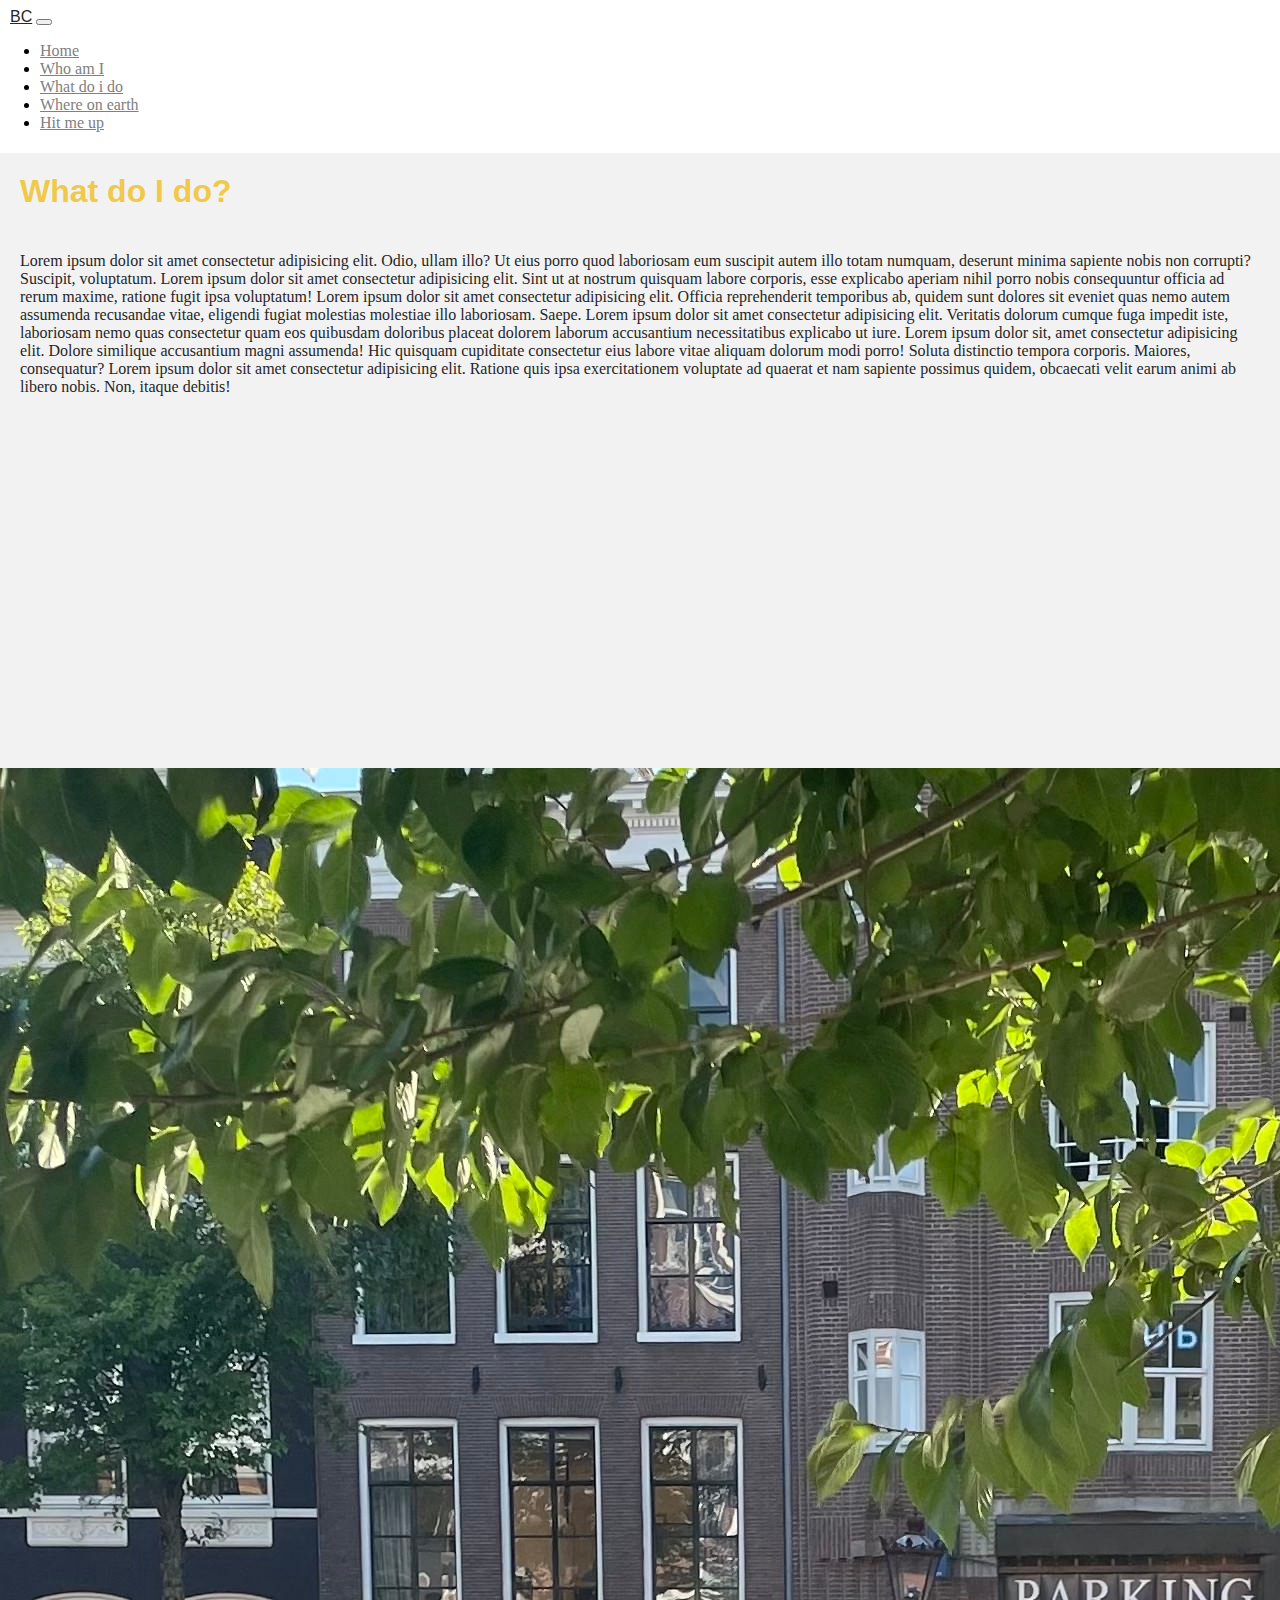
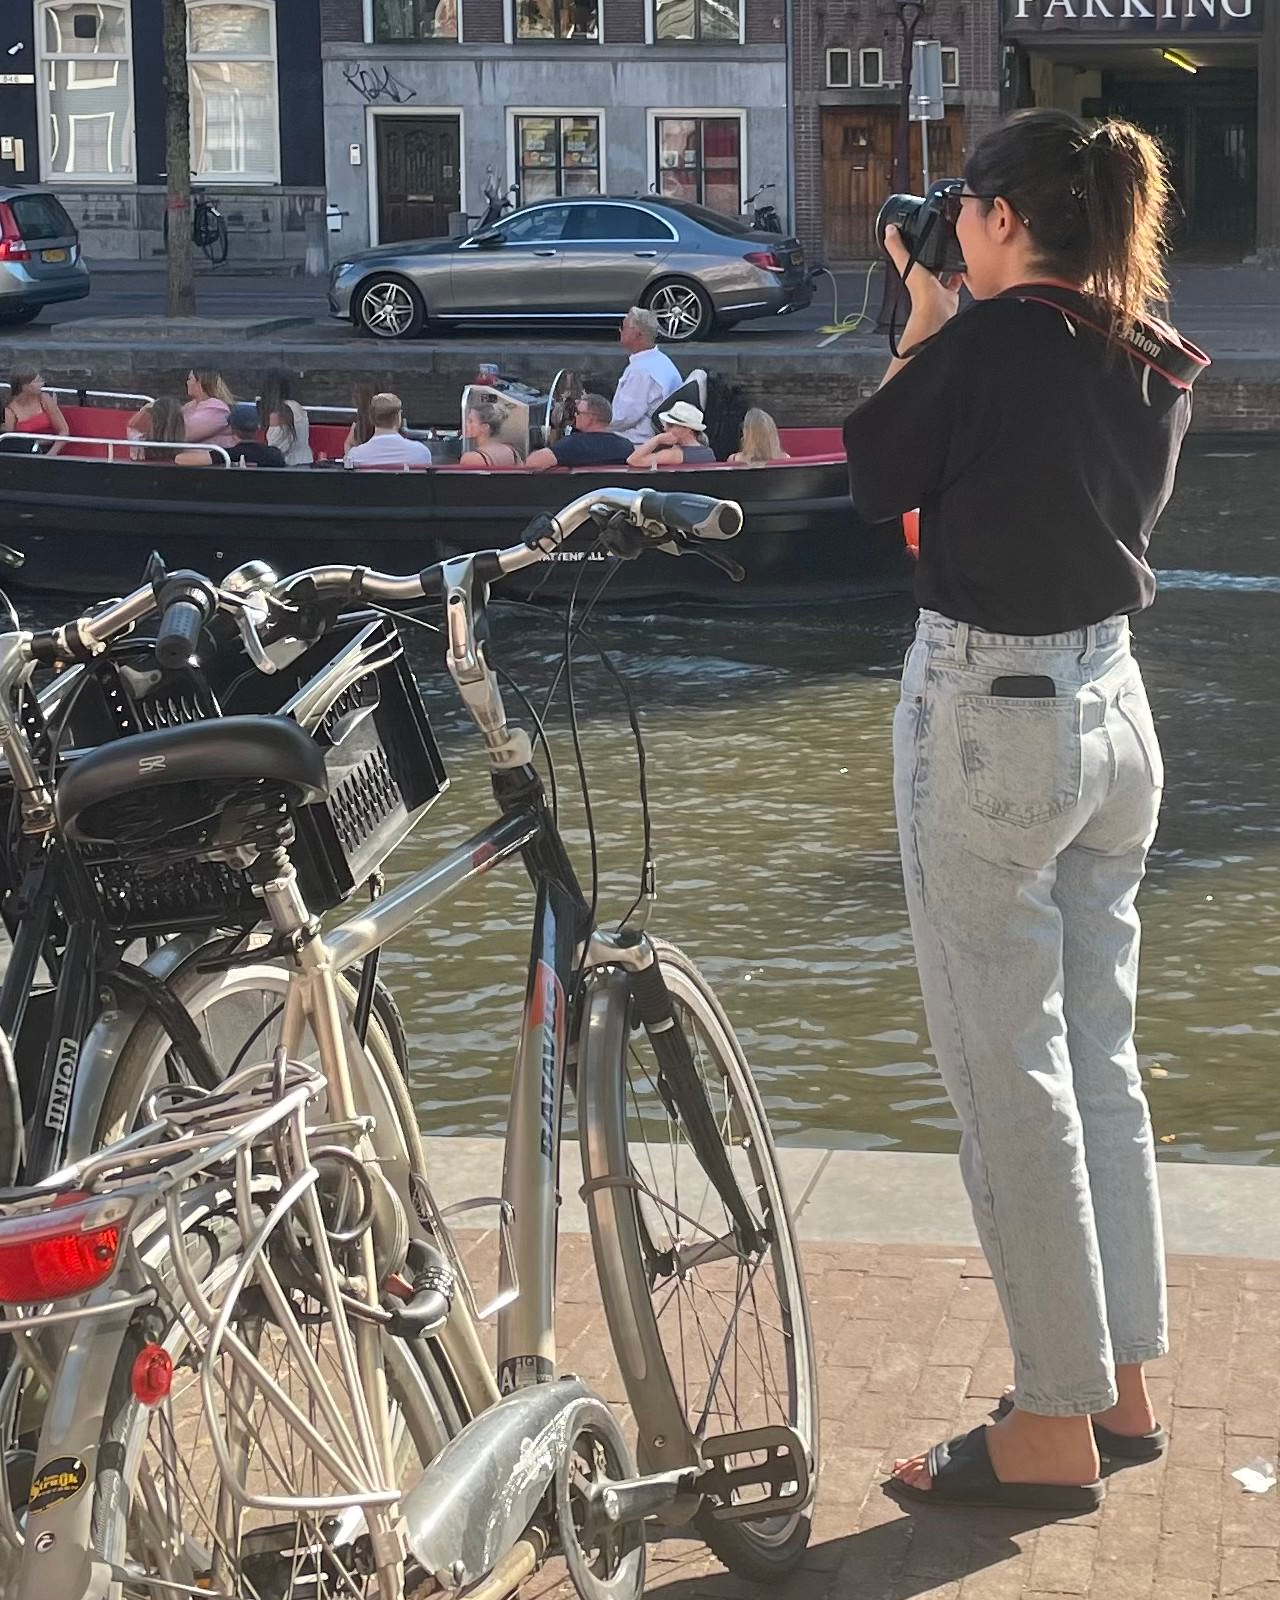
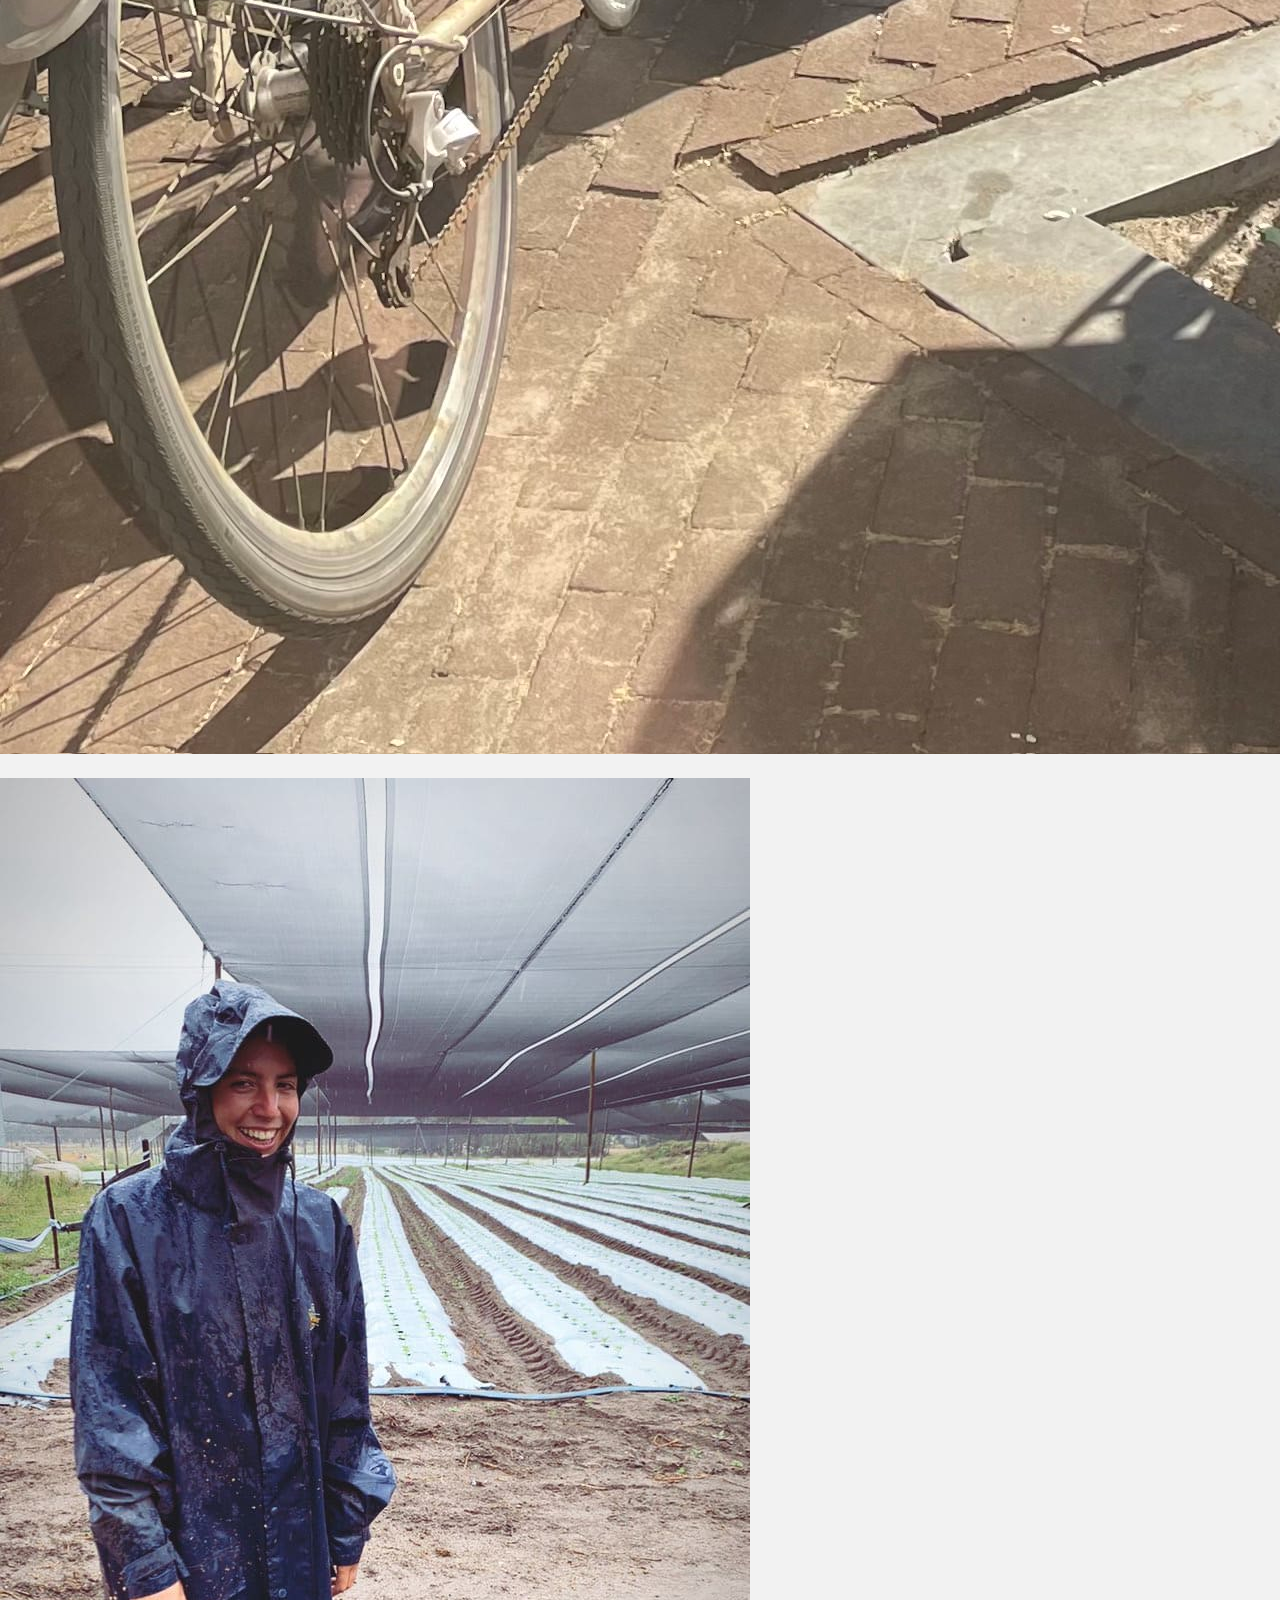
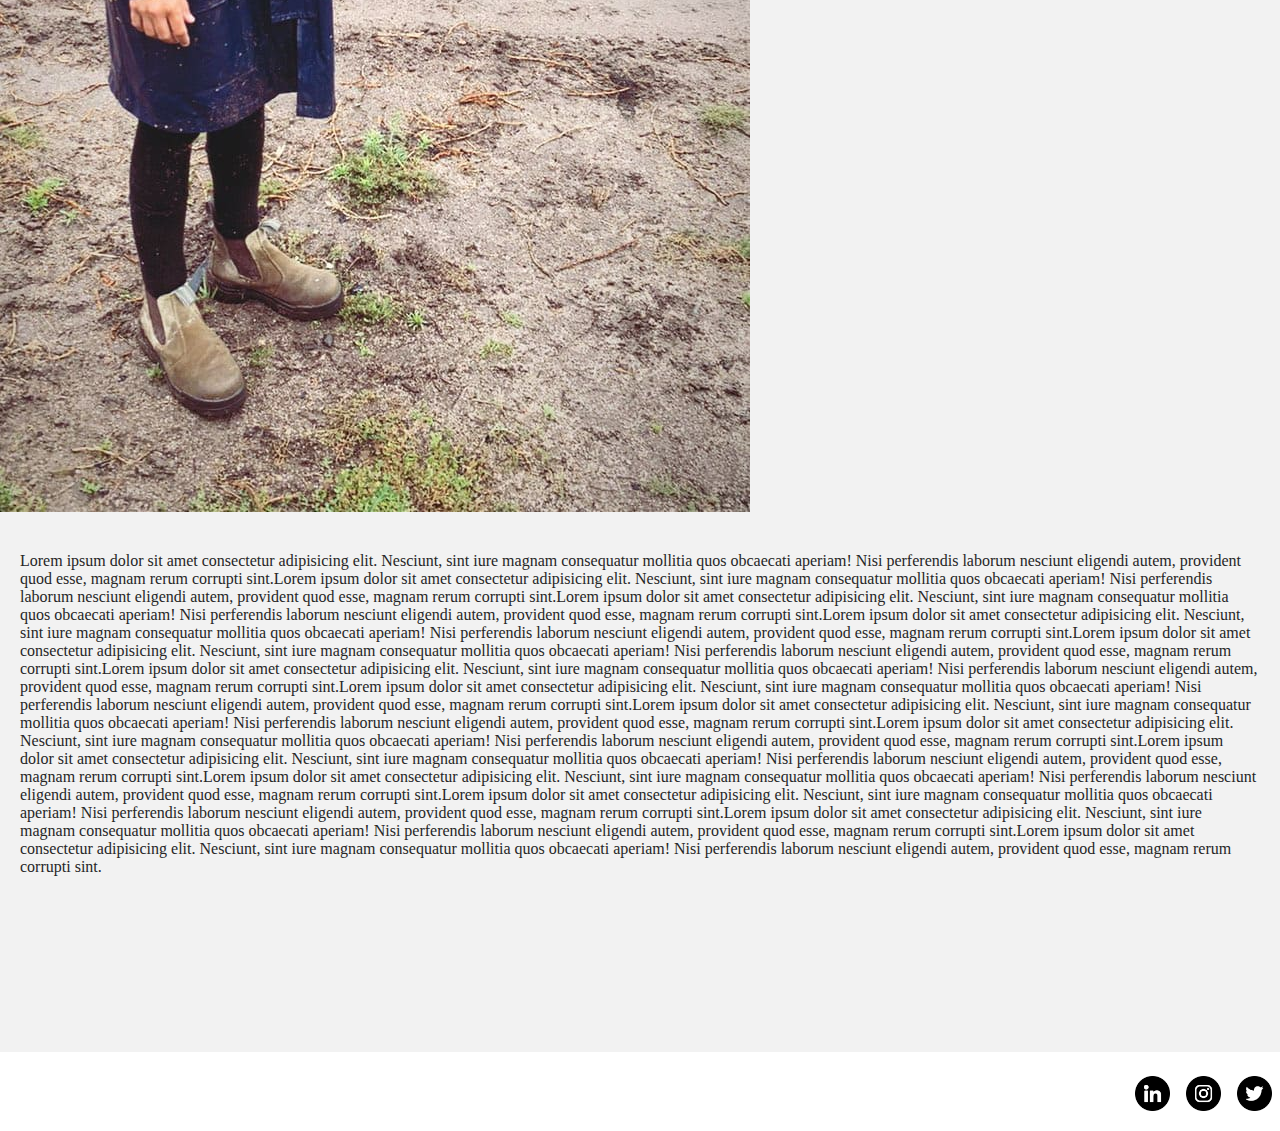
<file: pages/whatdoido.html>
<!DOCTYPE html>
<html lang="en">
<head>
    <meta charset="UTF-8">
    <meta http-equiv="X-UA-Compatible" content="IE=edge">
    <meta name="viewport" content="width=device-width, initial-scale=1.0">
    <title>Barbara Cusumano</title>
    <!--favicon-->
    <link rel="shortcut icon" type="image/x-icon" href="../media/iconpic.png">
    <!--cdn bootstrap-->
    <link href="https://cdn.jsdelivr.net/npm/bootstrap@5.3.0-alpha1/dist/css/bootstrap.min.css" rel="stylesheet" integrity="sha384-GLhlTQ8iRABdZLl6O3oVMWSktQOp6b7In1Zl3/Jr59b6EGGoI1aFkw7cmDA6j6gD" crossorigin="anonymous">
    <!--estilos css-->
    <link rel="stylesheet" href="../css/style.css">
    
    
    
</head>
<body>
<!--nav bar--> 
<nav class="navbar navbar-expand-lg bg-light">
    <div class="container-fluid">
      <a class="navbar-brand" href="../index.html">BC</a>
      <button class="navbar-toggler" type="button" data-bs-toggle="collapse" data-bs-target="#navbarNavDropdown" aria-controls="navbarNavDropdown" aria-expanded="false" aria-label="Toggle navigation">
        <span class="navbar-toggler-icon"></span>
      </button>
      <div class="collapse navbar-collapse justify-content-end" id="navbarNavDropdown">
        <ul class="navbar-nav">
          <li class="nav-item">
            <a class="nav-link" href="../index.html">Home</a>
          </li>
          <li class="nav-item">
            <a class="nav-link" href="../pages/whoami.html">Who am I</a>
          </li>
          <li class="nav-item">
            <a class="nav-link" href="#">What do i do</a>
          </li>
          <li class="nav-item">
            <a class="nav-link" href="../pages/whereonearth.html">Where on earth</a>
          </li>
          <li class="nav-item">
            <a class="nav-link" href="../pages/contacto.html">Hit me up</a>
          </li>
        </ul>
      </div>
    </div>
  </nav>
<!--/navbar-->

<main class="container-fluid bgwhatdoido">
    <div class="row">
        <div class="col" >
            <h1 class="quehago">What do I do?</h1>
            <p class="text2">Lorem ipsum dolor sit amet consectetur adipisicing elit. Odio, ullam illo? Ut eius porro quod laboriosam eum suscipit autem illo totam numquam, deserunt minima sapiente nobis non corrupti? Suscipit, voluptatum. Lorem ipsum dolor sit amet consectetur adipisicing elit. Sint ut at nostrum quisquam labore corporis, esse explicabo aperiam nihil porro nobis consequuntur officia ad rerum maxime, ratione fugit ipsa voluptatum! Lorem ipsum dolor sit amet consectetur adipisicing elit. Officia reprehenderit temporibus ab, quidem sunt dolores sit eveniet quas nemo autem assumenda recusandae vitae, eligendi fugiat molestias molestiae illo laboriosam. Saepe. Lorem ipsum dolor sit amet consectetur adipisicing elit. Veritatis dolorum cumque fuga impedit iste, laboriosam nemo quas consectetur quam eos quibusdam doloribus placeat dolorem laborum accusantium necessitatibus explicabo ut iure. Lorem ipsum dolor sit, amet consectetur adipisicing elit. Dolore similique accusantium magni assumenda! Hic quisquam cupiditate consectetur eius labore vitae aliquam dolorum modi porro! Soluta distinctio tempora corporis. Maiores, consequatur? Lorem ipsum dolor sit amet consectetur adipisicing elit. Ratione quis ipsa exercitationem voluptate ad quaerat et nam sapiente possimus quidem, obcaecati velit earum animi ab libero nobis. Non, itaque debitis!</p>
        </div>    
        <div class="col quehago1">
            <img class="img-fluid rounded fotoquehago1" src="../media/photobythecanal.jpg" alt="Barbara ptaking pic by the canal">
        </div>    
    </div>      
    <div class="row">  
        <div class="col quehago2">
            <img class="img-fluid rounded fotoquehago2" src="../media/quehago1.jpg" alt="Barbara in a capsicum farm">
        </div>  
        <article class="col caja1">
            <p class="text2">Lorem ipsum dolor sit amet consectetur adipisicing elit. Nesciunt, sint iure magnam consequatur mollitia quos obcaecati aperiam! Nisi perferendis laborum nesciunt eligendi autem, provident quod esse, magnam rerum corrupti sint.Lorem ipsum dolor sit amet consectetur adipisicing elit. Nesciunt, sint iure magnam consequatur mollitia quos obcaecati aperiam! Nisi perferendis laborum nesciunt eligendi autem, provident quod esse, magnam rerum corrupti sint.Lorem ipsum dolor sit amet consectetur adipisicing elit. Nesciunt, sint iure magnam consequatur mollitia quos obcaecati aperiam! Nisi perferendis laborum nesciunt eligendi autem, provident quod esse, magnam rerum corrupti sint.Lorem ipsum dolor sit amet consectetur adipisicing elit. Nesciunt, sint iure magnam consequatur mollitia quos obcaecati aperiam! Nisi perferendis laborum nesciunt eligendi autem, provident quod esse, magnam rerum corrupti sint.Lorem ipsum dolor sit amet consectetur adipisicing elit. Nesciunt, sint iure magnam consequatur mollitia quos obcaecati aperiam! Nisi perferendis laborum nesciunt eligendi autem, provident quod esse, magnam rerum corrupti sint.Lorem ipsum dolor sit amet consectetur adipisicing elit. Nesciunt, sint iure magnam consequatur mollitia quos obcaecati aperiam! Nisi perferendis laborum nesciunt eligendi autem, provident quod esse, magnam rerum corrupti sint.Lorem ipsum dolor sit amet consectetur adipisicing elit. Nesciunt, sint iure magnam consequatur mollitia quos obcaecati aperiam! Nisi perferendis laborum nesciunt eligendi autem, provident quod esse, magnam rerum corrupti sint.Lorem ipsum dolor sit amet consectetur adipisicing elit. Nesciunt, sint iure magnam consequatur mollitia quos obcaecati aperiam! Nisi perferendis laborum nesciunt eligendi autem, provident quod esse, magnam rerum corrupti sint.Lorem ipsum dolor sit amet consectetur adipisicing elit. Nesciunt, sint iure magnam consequatur mollitia quos obcaecati aperiam! Nisi perferendis laborum nesciunt eligendi autem, provident quod esse, magnam rerum corrupti sint.Lorem ipsum dolor sit amet consectetur adipisicing elit. Nesciunt, sint iure magnam consequatur mollitia quos obcaecati aperiam! Nisi perferendis laborum nesciunt eligendi autem, provident quod esse, magnam rerum corrupti sint.Lorem ipsum dolor sit amet consectetur adipisicing elit. Nesciunt, sint iure magnam consequatur mollitia quos obcaecati aperiam! Nisi perferendis laborum nesciunt eligendi autem, provident quod esse, magnam rerum corrupti sint.Lorem ipsum dolor sit amet consectetur adipisicing elit. Nesciunt, sint iure magnam consequatur mollitia quos obcaecati aperiam! Nisi perferendis laborum nesciunt eligendi autem, provident quod esse, magnam rerum corrupti sint.Lorem ipsum dolor sit amet consectetur adipisicing elit. Nesciunt, sint iure magnam consequatur mollitia quos obcaecati aperiam! Nisi perferendis laborum nesciunt eligendi autem, provident quod esse, magnam rerum corrupti sint.Lorem ipsum dolor sit amet consectetur adipisicing elit. Nesciunt, sint iure magnam consequatur mollitia quos obcaecati aperiam! Nisi perferendis laborum nesciunt eligendi autem, provident quod esse, magnam rerum corrupti sint.</p>
        </article>  
    </div> 
</main> 
    
    
<!-- footer -->    
<footer>
    <div class="container footer">
        <a href="https://www.linkedin.com/in/barbaracusumano/">
            <img class="icono" src="../media/linkedin.png" alt="linkedin">
        </a> 
        <a href="https://www.instagram.com/barcusumano/">
            <img class="icono" src="../media/instagram.png" alt="instagram">
        </a>
        <a href="https://twitter.com/BarCusumano">
            <img class="icono" src="../media/twitter.png" alt="twitter">
        </a> 
    </div>
</footer>  
<!--/footer-->
<!--link JS bootstrap-->
<script src="https://cdn.jsdelivr.net/npm/bootstrap@5.3.0-alpha1/dist/js/bootstrap.bundle.min.js" integrity="sha384-w76AqPfDkMBDXo30jS1Sgez6pr3x5MlQ1ZAGC+nuZB+EYdgRZgiwxhTBTkF7CXvN" crossorigin="anonymous"></script>
</body>
</html>
</file>
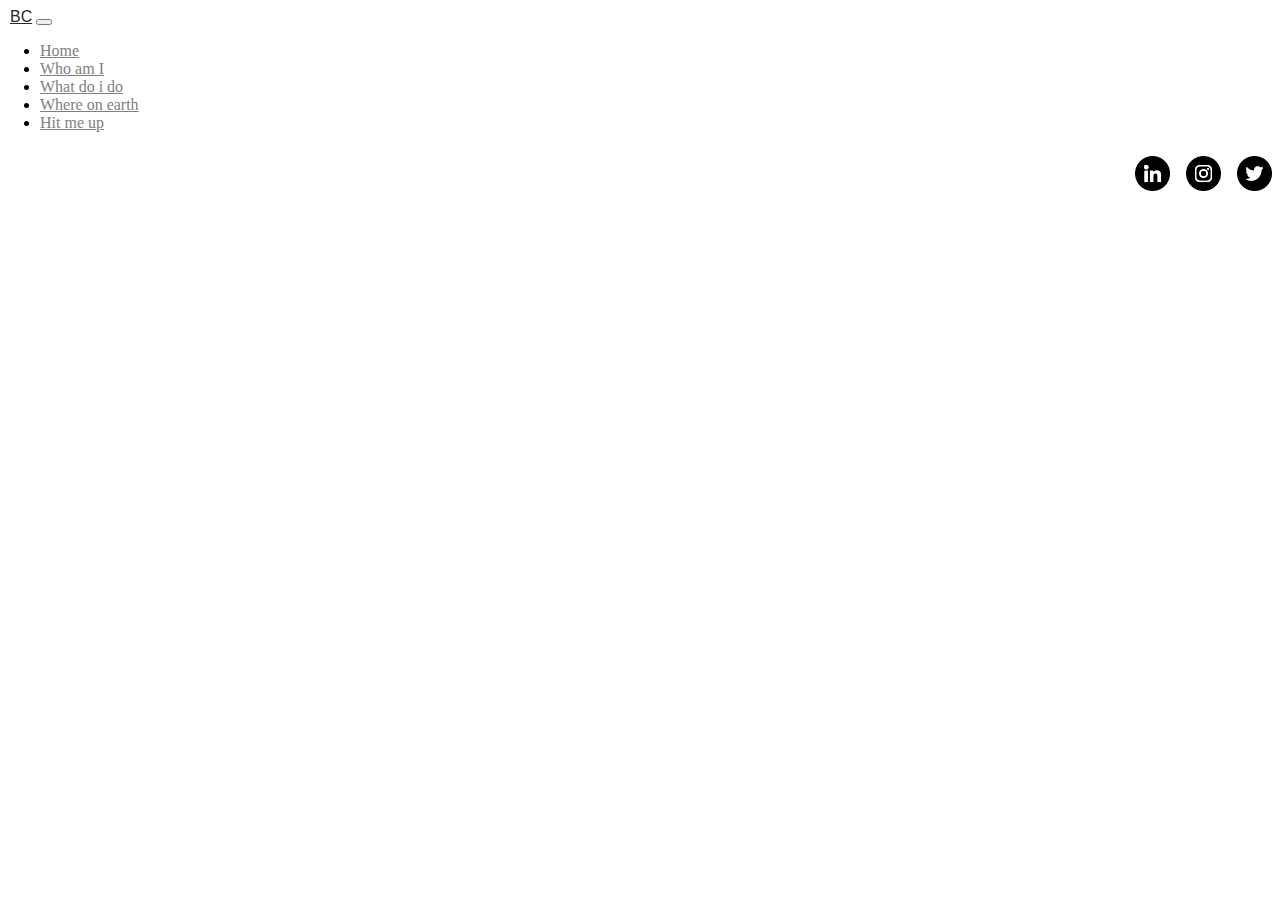
<file: pages/whathaveidone.html>
<!DOCTYPE html>
<html lang="en">
<head>
    <meta charset="UTF-8">
    <meta http-equiv="X-UA-Compatible" content="IE=edge">
    <meta name="viewport" content="width=device-width, initial-scale=1.0">
    <title>Barbara Cusumano</title>
    <!--favicon-->
    <link rel="shortcut icon" type="image/x-icon" href="../media/iconpic.png">
    <!--cdn bootstrap-->
    <link href="https://cdn.jsdelivr.net/npm/bootstrap@5.3.0-alpha1/dist/css/bootstrap.min.css" rel="stylesheet" integrity="sha384-GLhlTQ8iRABdZLl6O3oVMWSktQOp6b7In1Zl3/Jr59b6EGGoI1aFkw7cmDA6j6gD" crossorigin="anonymous">
    <!--estilos css-->
    <link rel="stylesheet" href="../css/style.css">
    
    
    
</head>
<body>
<!--nav bar--> 
<nav class="navbar navbar-expand-lg bg-light">
    <div class="container-fluid">
      <a class="navbar-brand" href="#">BC</a>
      <button class="navbar-toggler" type="button" data-bs-toggle="collapse" data-bs-target="#navbarNavDropdown" aria-controls="navbarNavDropdown" aria-expanded="false" aria-label="Toggle navigation">
        <span class="navbar-toggler-icon"></span>
      </button>
      <div class="collapse navbar-collapse justify-content-end" id="navbarNavDropdown">
        <ul class="navbar-nav">
          <li class="nav-item">
            <a class="nav-link" href="../index.html">Home</a>
          </li>
          <li class="nav-item">
            <a class="nav-link" href="./whoami.html">Who am I</a>
          </li>
          <li class="nav-item">
            <a class="nav-link" href="./whatdoido.html">What do i do</a>
          </li>
          <li class="nav-item">
            <a class="nav-link" href="./whereonearth.html">Where on earth</a>
          </li>
          <li class="nav-item">
            <a class="nav-link" href="./contacto.html">Hit me up</a>
          </li>
        </ul>
      </div>
    </div>
  </nav>
<!--/navbar-->


<!-- footer -->    
<footer>
    <div class="container footer">
        <a href="https://www.linkedin.com/in/barbaracusumano/">
            <img class="icono" src="../media/linkedin.png" alt="linkedin">
        </a> 
        <a href="https://www.instagram.com/barcusumano/">
            <img class="icono" src="../media/instagram.png" alt="instagram">
        </a>
        <a href="https://twitter.com/BarCusumano">
            <img class="icono" src="../media/twitter.png" alt="twitter">
        </a> 
    </div>
</footer>  
<!--/footer-->
<!--link JS bootstrap-->
<script src="https://cdn.jsdelivr.net/npm/bootstrap@5.3.0-alpha1/dist/js/bootstrap.bundle.min.js" integrity="sha384-w76AqPfDkMBDXo30jS1Sgez6pr3x5MlQ1ZAGC+nuZB+EYdgRZgiwxhTBTkF7CXvN" crossorigin="anonymous"></script>
</body>
</html>
</file>
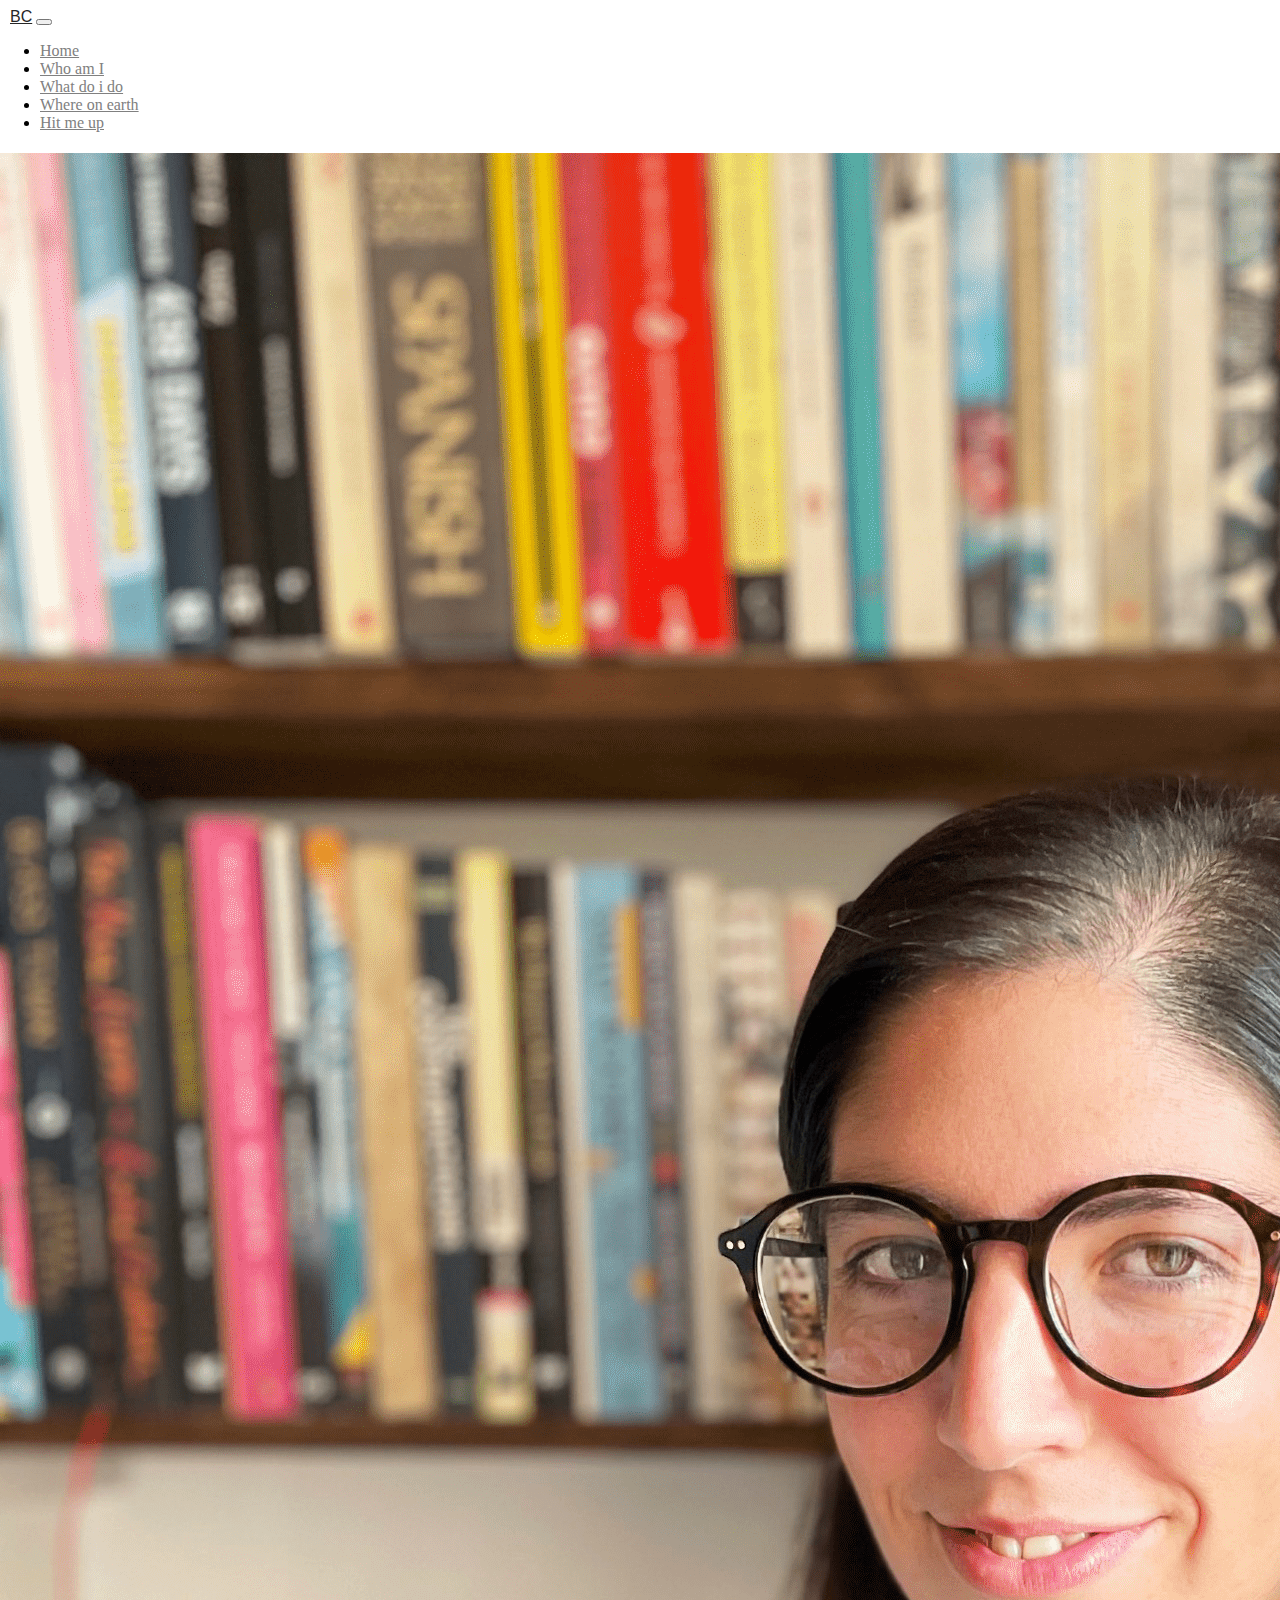
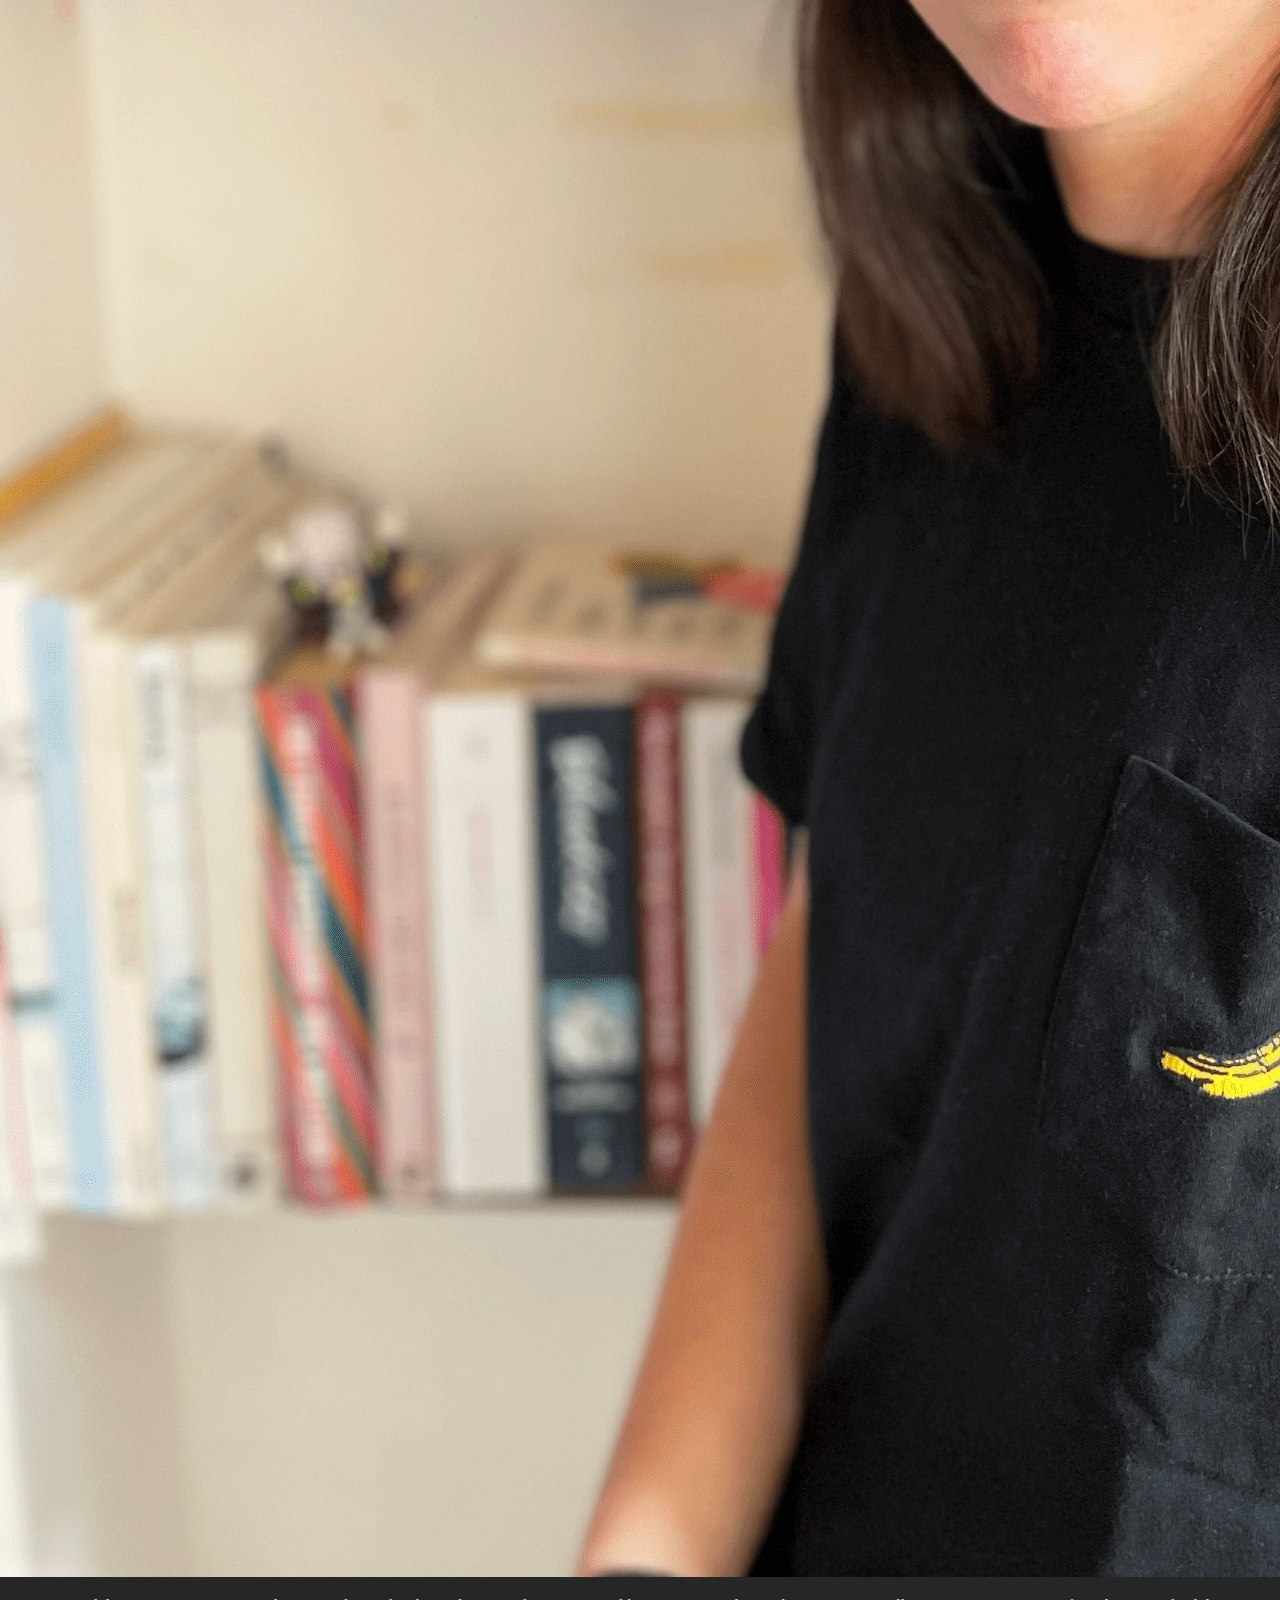
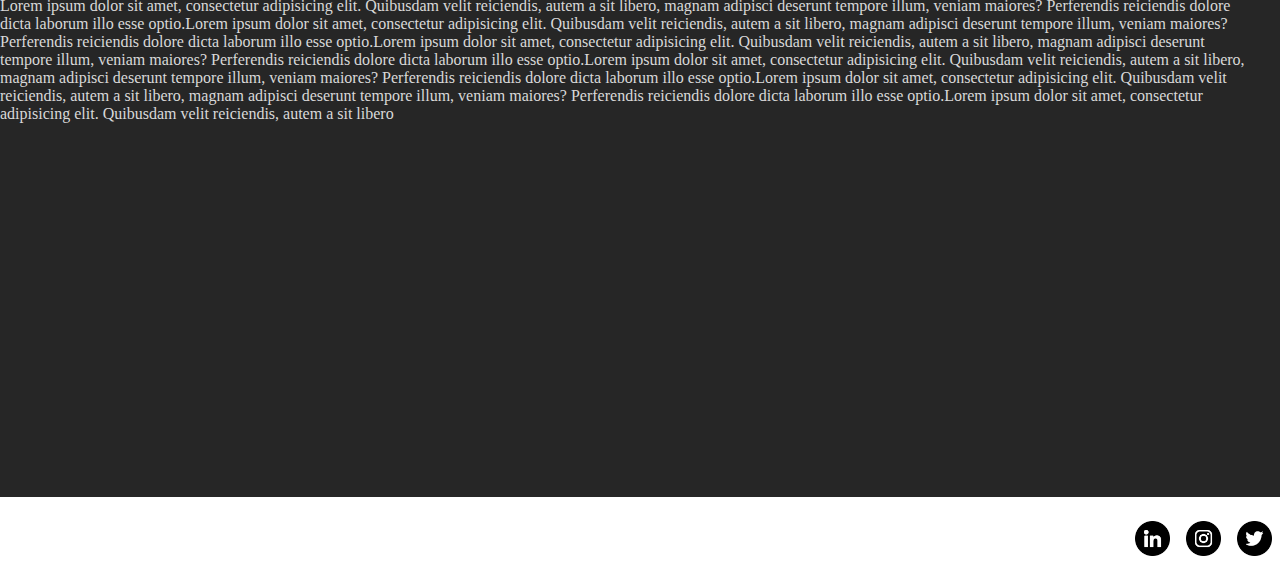
<file: pages/whoami.html>
<!DOCTYPE html>
<html lang="en">
<head>
    <meta charset="UTF-8">
    <meta http-equiv="X-UA-Compatible" content="IE=edge">
    <meta name="viewport" content="width=device-width, initial-scale=1.0">
    <title>Barbara Cusumano</title>
    <!--favicon-->
    <link rel="shortcut icon" type="image/x-icon" href="../media/iconpic.png">
    <!--cdn bootstrap-->
    <link href="https://cdn.jsdelivr.net/npm/bootstrap@5.3.0-alpha1/dist/css/bootstrap.min.css" rel="stylesheet" integrity="sha384-GLhlTQ8iRABdZLl6O3oVMWSktQOp6b7In1Zl3/Jr59b6EGGoI1aFkw7cmDA6j6gD" crossorigin="anonymous">
    <!--estilos css-->
    <link rel="stylesheet" href="../css/style.css">
    
    
    
</head>
<body>
<!--nav bar--> 
<nav class="navbar navbar-expand-lg bg-light">
    <div class="container-fluid">
      <a class="navbar-brand" href="#">BC</a>
      <button class="navbar-toggler" type="button" data-bs-toggle="collapse" data-bs-target="#navbarNavDropdown" aria-controls="navbarNavDropdown" aria-expanded="false" aria-label="Toggle navigation">
        <span class="navbar-toggler-icon"></span>
      </button>
      <div class="collapse navbar-collapse justify-content-end" id="navbarNavDropdown">
        <ul class="navbar-nav">
          <li class="nav-item">
            <a class="nav-link" href="../index.html">Home</a>
          </li>
          <li class="nav-item">
            <a class="nav-link" href="#">Who am I</a>
          </li>
          <li class="nav-item">
            <a class="nav-link" href="./whatdoido.html">What do i do</a>
          </li>
          <li class="nav-item">
            <a class="nav-link" href="./whereonearth.html">Where on earth</a>
          </li>
          <li class="nav-item">
            <a class="nav-link" href="./contacto.html">Hit me up</a>
          </li>
        </ul>
      </div>
    </div>
  </nav>
<!--/navbar-->

<div class="container-fluid bgwhoami">
    <div class="row" >
        <div class="col">
            <img class="fotoperfil img-fluid" src="../media/profilepic.png" alt="Barbara perfil">
        </div>  
        <div class="col">
            <h1 class="whoami">Who am I?</h1>
            <p class="text1 scroll">Lorem ipsum dolor sit amet, consectetur adipisicing elit. Quibusdam velit reiciendis, autem a sit libero, magnam adipisci deserunt tempore illum, veniam maiores? Perferendis reiciendis dolore dicta laborum illo esse optio.Lorem ipsum dolor sit amet, consectetur adipisicing elit. Quibusdam velit reiciendis, autem a sit libero, magnam adipisci deserunt tempore illum, veniam maiores? Perferendis reiciendis dolore dicta laborum illo esse optio.Lorem ipsum dolor sit amet, consectetur adipisicing elit. Quibusdam velit reiciendis, autem a sit libero, magnam adipisci deserunt tempore illum, veniam maiores? Perferendis reiciendis dolore dicta laborum illo esse optio.Lorem ipsum dolor sit amet, consectetur adipisicing elit. Quibusdam velit reiciendis, autem a sit libero, magnam adipisci deserunt tempore illum, veniam maiores? Perferendis reiciendis dolore dicta laborum illo esse optio.Lorem ipsum dolor sit amet, consectetur adipisicing elit. Quibusdam velit reiciendis, autem a sit libero, magnam adipisci deserunt tempore illum, veniam maiores? Perferendis reiciendis dolore dicta laborum illo esse optio.Lorem ipsum dolor sit amet, consectetur adipisicing elit. Quibusdam velit reiciendis, autem a sit libero</p>
        </div>    
 
    </div>   
</div>

<!-- footer -->    
<footer>
    <div class="container footer">
        <a href="https://www.linkedin.com/in/barbaracusumano/">
            <img class="icono" src="../media/linkedin.png" alt="linkedin">
        </a> 
        <a href="https://www.instagram.com/barcusumano/">
            <img class="icono" src="../media/instagram.png" alt="instagram">
        </a>
        <a href="https://twitter.com/BarCusumano">
            <img class="icono" src="../media/twitter.png" alt="twitter">
        </a> 
    </div>
</footer>  
<!--/footer-->
<!--link JS bootstrap-->
<script src="https://cdn.jsdelivr.net/npm/bootstrap@5.3.0-alpha1/dist/js/bootstrap.bundle.min.js" integrity="sha384-w76AqPfDkMBDXo30jS1Sgez6pr3x5MlQ1ZAGC+nuZB+EYdgRZgiwxhTBTkF7CXvN" crossorigin="anonymous"></script>
</body>
</html>
</file>
<file: css/style.css>
/* Personalizacion bootstrap*/

/* navbar */ 

body {
    margin-right: 0;
    margin-left: 0;
    padding-left: 0;
    padding-right: 0;

}

.navbar-brand {
    font-family: Impact, Haettenschweiler, 'Arial Narrow Bold', sans-serif;
    color: #262626;
    padding-left: 10px;

}

.nav-link {
    color: grey;
}


/* body home */

.homephoto {
    float: right;
    min-height: auto;
    padding: 0px;
    

}

.hometitle {
    color: #f0c94a;
    font-family: Impact, Haettenschweiler, 'Arial Narrow Bold', sans-serif;
    display: flex;
    align-items: center;
    padding-left: 30px;
    z-index: 1;

    
}

/* footer */

.bgcolorfooter {
    background-color: #F2F2F2;
}

.footer {
    display: flex;
    flex-flow: row nowrap;
    justify-content: flex-end;
    margin-right: 0px;
    
}

.icono {
    width: 35px;
    padding: 8px;
}

/* cuerpo who am i */

.bgwhoami {
    background-color: #262626;
}

.fotoperfil {
    float: left;
    min-height: auto;
    padding-left: 0px;
}

.container-fluid {
    padding-left: 0px;
}

.whoami {
    color: #f0c94a;
    padding-top: 20px;
    font-family: Impact, Haettenschweiler, 'Arial Narrow Bold', sans-serif;
    display: flex;
    flex-wrap: nowrap;
    

}

.text1 {
    color: #D9D9D9;
    text-align:left;
    padding-right: 20px;
    padding-top: 20px;
}

.scroll {
    height: 500px;
    overflow: scroll;
}
/* cuerpo que hago */

.bgwhatdoido {
   background-color: #F2F2F2;
}

.quehago {
    color: #f0c94a;
    padding-top: 20px;
    padding-left: 20px;
    font-family: Impact, Haettenschweiler, 'Arial Narrow Bold', sans-serif;
    display: flex;
    flex-wrap: nowrap;
}

.text2 {
    color: #262626;
    text-align:left;
    padding-left: 20px;
    padding-right: 20px;
    padding-top: 20px;
    height: 500px;
    overflow: scroll;
}

.fotoquehago1 {
    margin-bottom: 20px;
}

/* cuerpo whereonearth */

.canal {
    float: left;
    min-height: auto;
    padding: 0px;
    margin-right: 0px;
}

.amsterdam {
    color: #f0c94a;
    padding-top: 20px;
    font-family: Impact, Haettenschweiler, 'Arial Narrow Bold', sans-serif;
    display: flex;
    flex-wrap: nowrap;

}

.text3 {
    color: #262626;
    text-align:left;
    padding-right: 20px;
    padding-top: 20px;
    text-overflow: scroll;
}


.amsbg {
    background-color: #F2F2F2;
}

.maprow {
    background-color: #262626;
    padding-top: 10px;
    padding-bottom: 10px;
}
.gmapscont{
    display: flex;
    justify-content: end;
}


/* cuerpo contacto */


.bgcontacto {
    min-height: 100vh;
    background-image: url(../media/Byron3.png);
    background-size: cover;
    background-repeat: no-repeat;
}

.hitme {
    display: flex;
    justify-content: start;

}
.hitmeup {
    color: #f0c94a;
    padding-top: 20px;
    margin-left: 20px;
    font-family: Impact, Haettenschweiler, 'Arial Narrow Bold', sans-serif;
    flex-wrap: nowrap;

}

form {
    justify-content: center;
}


@media (max-width: 576px) {
    .hitmeup {
        color: #f07e4a;
    }

    .hitme {
        text-align: end;
        margin-right: 5px;

    }

    .homebod {
        background-color: #F2F2F2;
    }
    }
</file>
